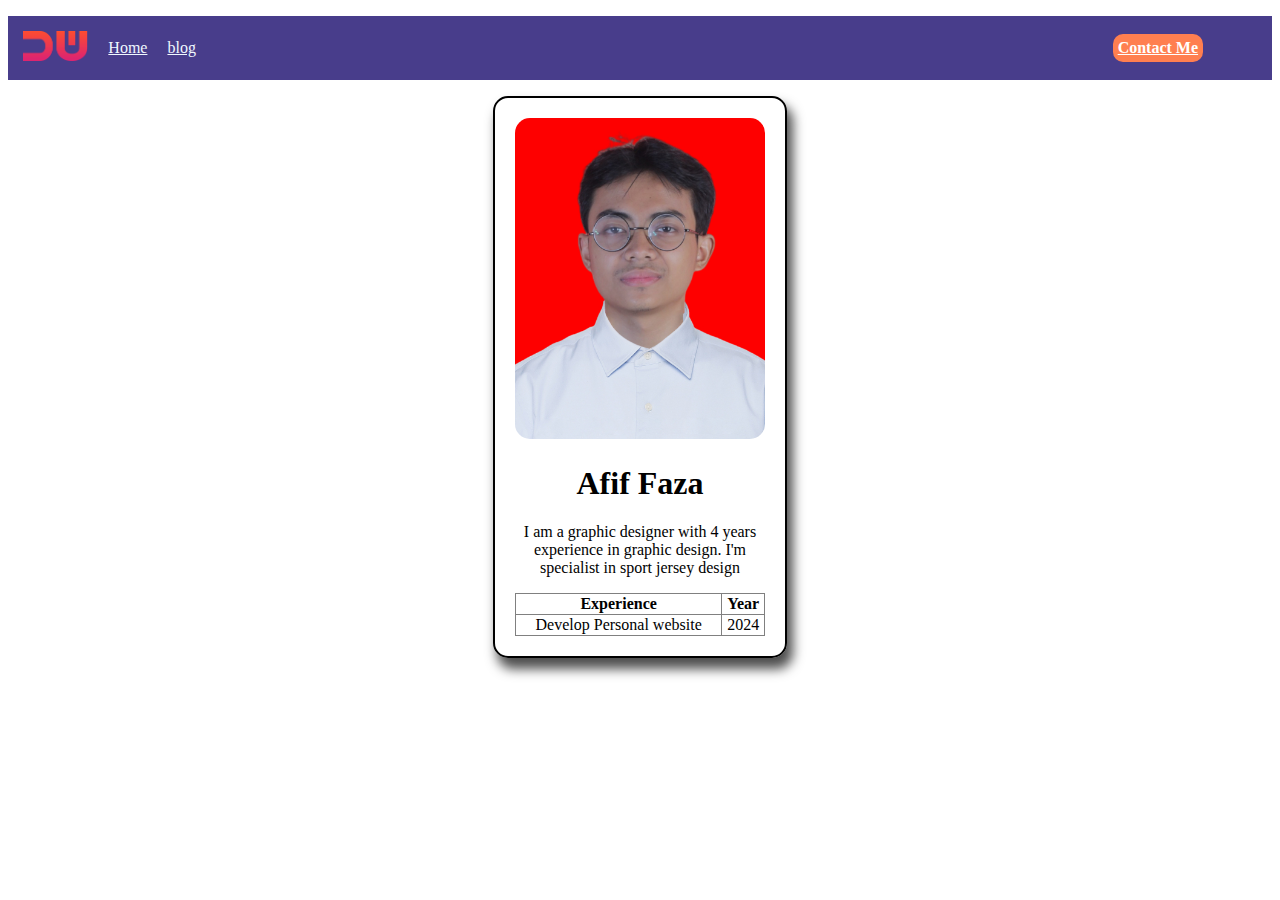
<file: index.html>
<!DOCTYPE html>
<head>
    <title>Afif's personal web</title>
</head>
<body>
    <nav style="background-color: darkslateblue;">
<ul style="list-style-type: none; 
display: flex; 
gap: 20px;
padding: 15px;
align-items: center;">
    <li>
        <img src="ASSETS/img/brandv2.png" style="height: 30px;" alt="">
    </li>
    <li style="color: aliceblue;">
        <a style="color: aliceblue;" href="index.html"> Home</a>
    </li>
    <li style="color: aliceblue;">
        <a style="color: aliceblue;" href="blog.html"> blog</a>
    </li>
    <li style="display: flex; justify-content: flex-end; width: 80%;">
        <a href="contact.html" style="    background-color: coral;
        padding: 5px;
        color: white;
        font-weight: bold;
        font-size: medium;
        border-radius: 10px;">Contact Me</a>
    </li>
</ul>
</nav>
    <div style="width: 250px;
    margin:auto;
    border-radius: 15px;
    border-width: 2px; 
    border-color: black; 
    border-style: solid;
    padding: 20px;
    box-shadow: 5px 10px 12px 1px rgb(78, 78, 78);">
    

<div>
    <img src="ASSETS/img/PAS FOTO AFIF.jpg" style="width: 100%; 
    margin: auto; 
    border-radius: 15px;"
    />
</div>
    

        <h1 style="text-align: center;">Afif Faza</h1>
        <p style="text-align: center;">I am a graphic designer with 4 years experience in graphic design. I'm specialist in sport jersey design</p>
        <table border="1px" style="border-collapse: collapse; width: 100%;">
            <tr>
                <th style="text-align: center;">Experience</th>
                <th>Year</th>
            </tr>
            <tr>
                <td style="text-align: center;">Develop Personal website</td>
                <td style="text-align: center;">2024</td>
            </tr>
        </table>

    </div>
</body>
</file>
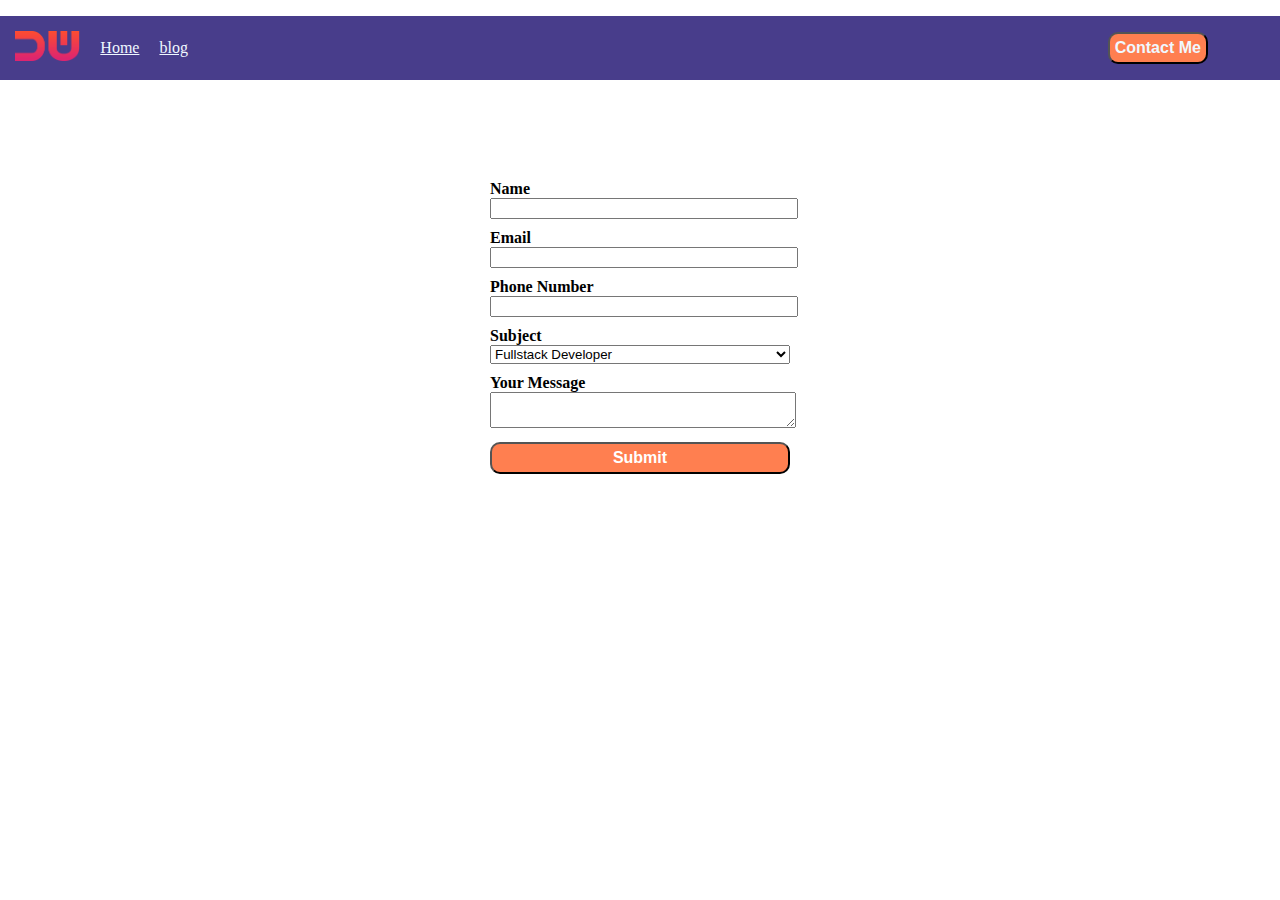
<file: contact.html>
<!DOCTYPE html>
<html>
<head>
    <title>Contact Me</title>
    <link rel="stylesheet" href="contact.css" />
</head>
<body>
<nav style="background-color: darkslateblue;">
<ul style="list-style-type: none; 
display: flex; 
gap: 20px;
padding: 15px;
align-items: center;">
    <li>
        <img src="ASSETS/img/brandv2.png" style="height: 30px;" alt="">
    </li>
    <li style="color: aliceblue;">
        <a style="color: aliceblue;" href="index.html"> Home</a>
    </li>
    <li style="color: aliceblue;">
        <a style="color: aliceblue;" href="blog.html"> blog</a>
    </li>
    <li style="display: flex; justify-content: flex-end; width: 80%;">
        <button style="color: aliceblue;" class="btn-submit">Contact Me</button>
    </li>
</ul>
</nav>

    <div style="display: flex; justify-content: center; margin-top: 100px;">
    <form onsubmit="sendToMail(event)"
    style="display: flex; flex-direction: column; gap: 10px; width: 300px;">
    <div>
    <label>Name</label>
    <input id="input-name" required/>
    </div>
    <div>
    <label>Email</label>
    <input id="input-email" required />
    </div>
    <div>
    <label>Phone Number</label>
    <input id="input-phone" required/>
    </div>
    <div>
    <label>Subject</label>
    <select id="input-subject" required>
        <option value="Fullstack Developer">Fullstack Developer</option>
        <option value="Frontend Developer">Frontend Developer</option>
        <option value="Backend Developer">Backend Developer</option>
    </select>
    </div>
    <div>
    <label>Your Message</label>
    <textarea id="input-message"></textarea>
    </div>
    <button class="btn-submit">Submit</button>
    </form>
    </div>
    <script src="ASSETS/js/contact.js"></script>
</body>
</html>
</file>
<file: contact.css>
<style>
@import url('https://fonts.googleapis.com/css2?family=Poppins:ital,wght@0,100;0,200;0,300;0,400;0,500;0,600;0,700;0,800;0,900;1,100;1,200;1,300;1,400;1,500;1,600;1,700;1,800;1,900&display=swap');
</style>

* {
    font-family: "Poppins", sans-serif;
  font-weight: 500;
  font-style: normal;
}
body {
    margin: 0;
    padding: 0;
}
label {
    display: block;
    font-weight: bold;
}
input, select, textarea {
    width: 100%;
}
.btn-submit {
    background-color: coral;
    padding: 5px;
    color: white;
    font-weight: bold;
    font-size: medium;
    border-radius: 10px;
}
</file>
